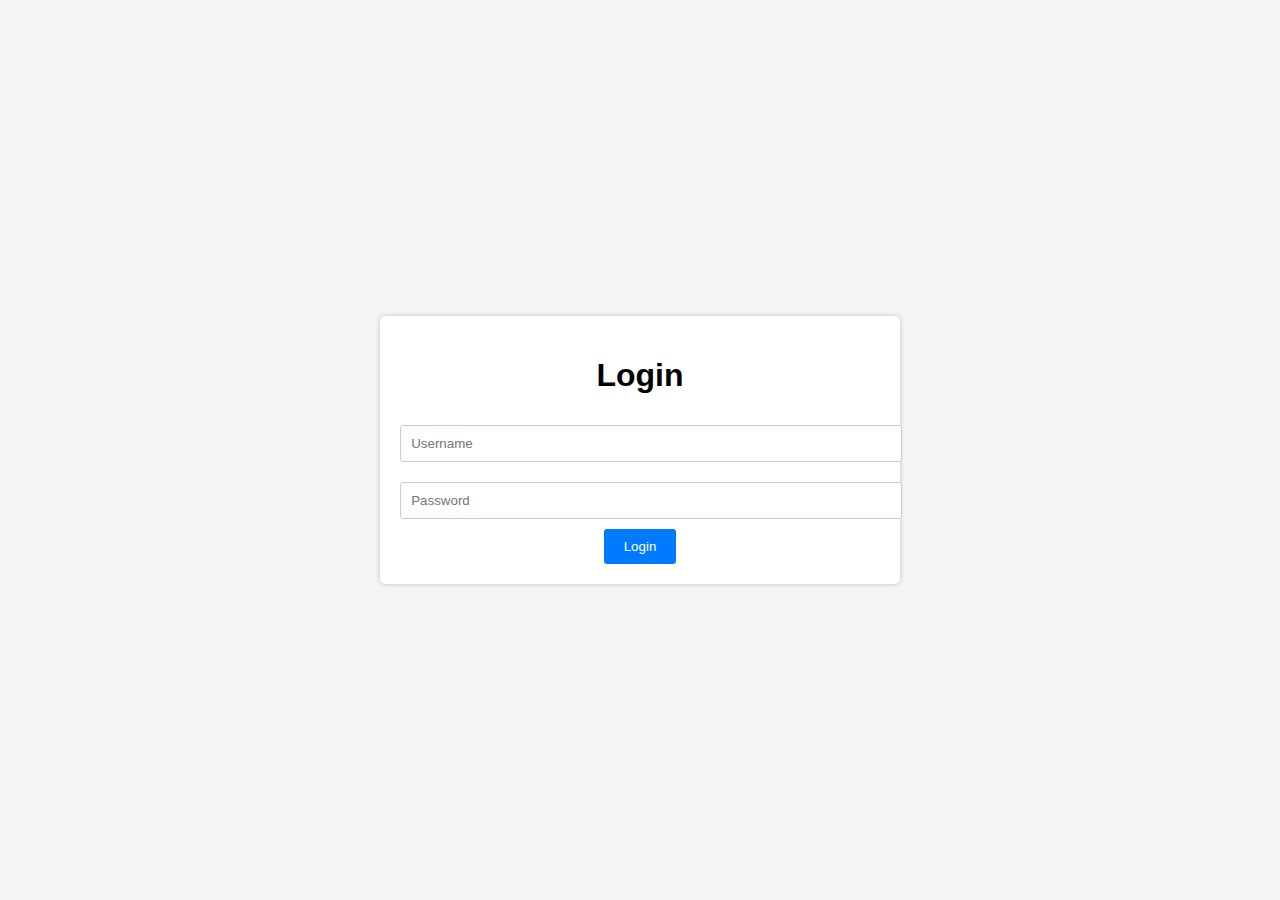
<file: index.html>
<!DOCTYPE html>
<html lang="en">
<head>
  <meta charset="UTF-8">
  <meta name="viewport" content="width=device-width, initial-scale=1.0">
  <title>Login Page</title>
  <link rel="stylesheet" href="styles.css">
</head>
<body>
  <div class="login-container">
    <h1>Login</h1>
    <input type="text" id="username" placeholder="Username">
    <input type="password" id="password" placeholder="Password">
    <button onclick="login()">Login</button>
  </div>
  <script src="script.js"></script>
</body>
</html>
</file>
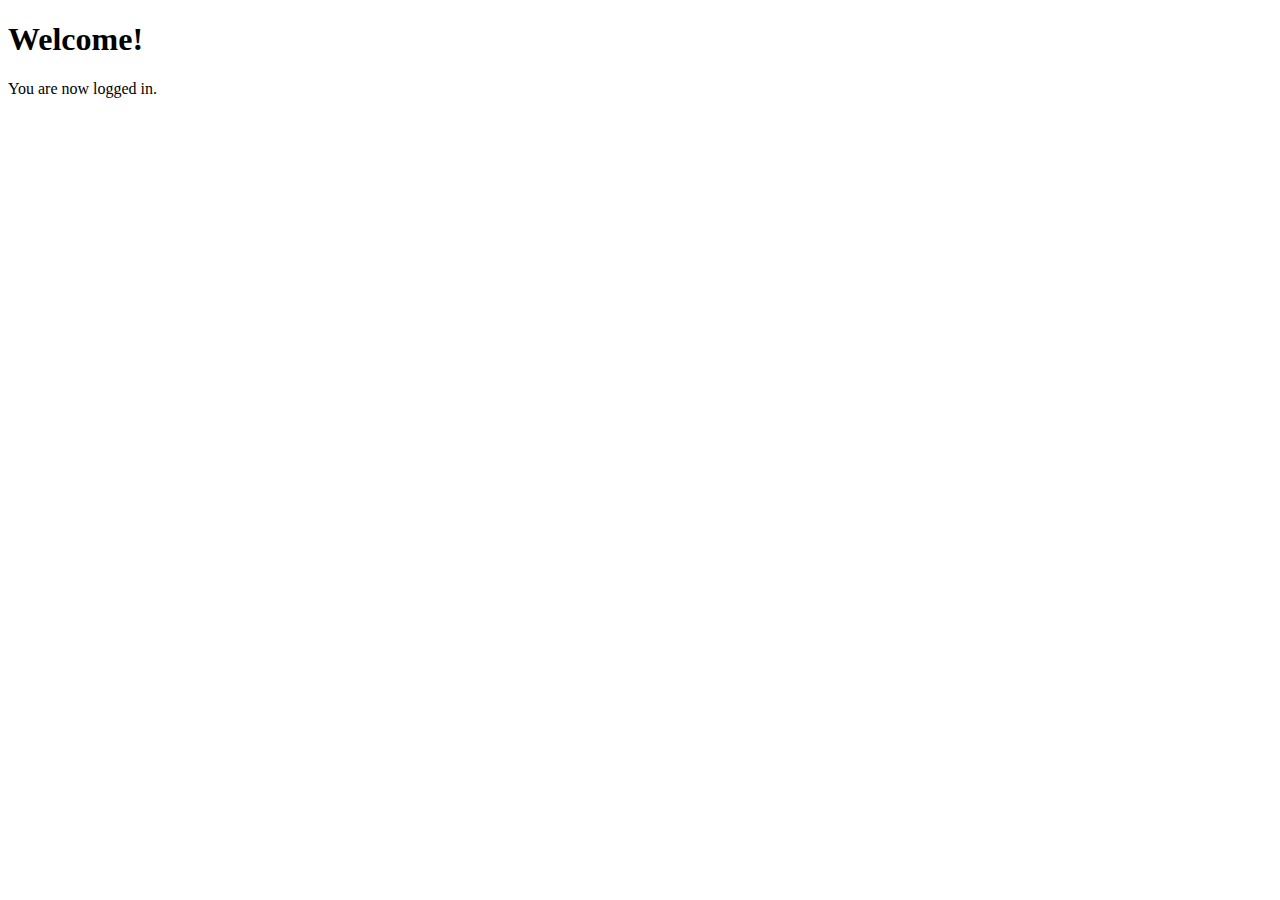
<file: welcome.html>
<!DOCTYPE html>
<html lang="en">
<head>
  <meta charset="UTF-8">
  <meta name="viewport" content="width=device-width, initial-scale=1.0">
  <title>Welcome</title>
</head>
<body>
  <h1>Welcome!</h1>
  <p>You are now logged in.</p>
</body>
</html>
</file>
<file: styles.css>
body {
  font-family: Arial, sans-serif;
  display: flex;
  justify-content: center;
  align-items: center;
  height: 100vh;
  margin: 0;
  background-color: #f4f4f4;
}

.login-container {
  background-color: white;
  padding: 20px;
  border-radius: 5px;
  box-shadow: 0px 0px 5px rgba(0, 0, 0, 0.2);
  text-align: center;
}

input {
  width: 100%;
  padding: 10px;
  margin: 10px 0;
  border: 1px solid #ccc;
  border-radius: 3px;
}

button {
  padding: 10px 20px;
  background-color: #007bff;
  color: white;
  border: none;
  border-radius: 3px;
  cursor: pointer;
}
</file>
